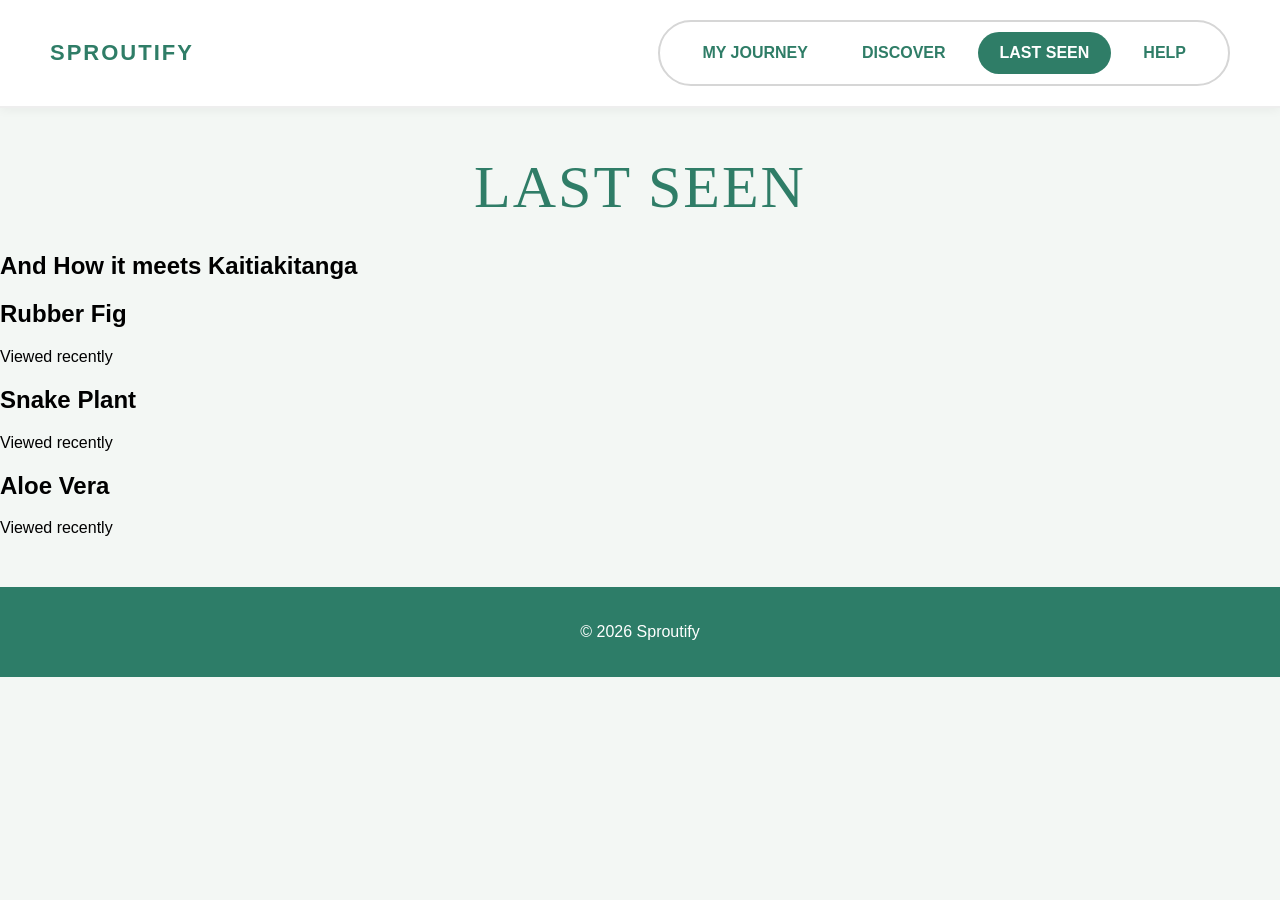
<file: Last seeen.html>
<!DOCTYPE html>
<html lang="en">

<head>
   <meta charset="UTF-8">
   <title>Sproutify - Last Seen</title>
   <link rel="stylesheet" href="style.css">
</head>

<body>

<!-- Header section with logo and navigation -->
<header>

   <div class="logo">
       SPROUTIFY
   </div>

   <!-- Navigation menu -->
   <div class="nav-container">
      <nav>
          <a href="index.html">MY JOURNEY</a>
          <a href="discover.html">DISCOVER</a>
          <a class="active" href="last seen.html">LAST SEEN</a>
          <a href="help.html">HELP</a>
      </nav>
   </div>

</header>

<h1 class="title">LAST SEEN</h1>
<h2> And How it meets Kaitiakitanga </h2>

<div class="last seen-container">

   <div class="plant-card-small">
       <h2>Rubber Fig</h2>
       <p>Viewed recently</p>
   </div>

   <div class="plant-card-small">
       <h2>Snake Plant</h2>
       <p>Viewed recently</p>
   </div>

   <div class="plant-card-small">
       <h2>Aloe Vera</h2>
       <p>Viewed recently</p>
   </div>

</div>

<footer>
   <p>© 2026 Sproutify</p>
</footer>

</body>
</html>
</file>
<file: style.css>
/*BODY*/
body{
   margin:0;
   background:#f3f7f4;
   font-family:"Trebuchet MS", Arial, sans-serif;
}
/*HEADER*/
header {
   background: white;
   display: flex;
   justify-content: space-between;
   align-items: center;
   padding: 20px 50px;
   border-bottom: 2px solid #eeeeee;
   position: sticky;    /* Keeps nav bar at top while scrolling */
   top: 0;
   z-index: 1000;
   box-shadow: 0 2px 10px rgba(0, 0, 0, 0.05);
}


/*LOGO PART*/
.logo img{
   width:120px;
}


.logo h2{
   color:#2f7d67;
}


.logo{
display:flex;
align-items:center;
gap:10px;
color:#2f7d67;
font-size:22px;
font-weight:bold;
letter-spacing:2px;
}/*END OF LOGO PART*/

/*NAVIGATION CONTAINER*/
.nav-container{
   background:white;
   border:2px solid #d6d6d6;
   border-radius:40px;
   padding:10px 20px;
}

nav{
   display:flex;
   align-items:center;
   gap:10px;
}

nav a{
   text-decoration:none;
   color:#2f7d67;
   font-weight:bold;
   padding:12px 22px;
   border-radius:30px;
   transition:0.3s;
}

nav a:hover{
   background:#e7f3ec;
}

/*MAKES IT EASIER FOR THE USER TO SHOW ON WHICH PAGE HE IS IN*/
.active{
   background:#2f7d67;
   color:white;
}

.plan-section {
 width: 100%;
}


.cards-grid {
 display: flex;
 justify-content: center;
 gap: 30px;
 flex-wrap: wrap;
}


.card {
 background: #ffffff;
 border: 1px solid #d0e5d8;
 border-radius: 20px;
 width: 300px;
 padding: 25px;
 text-align: center;
 box-shadow: 0 4px 12px rgba(0, 0, 0, 0.05);
 transition: transform 0.2s ease;
}

/*SMALL TRANSITION AS POLISHING*/
.card:hover {
 transform: translateY(-5px);
}


.card img {
 width: 100%;
 height: 200px;
 object-fit: cover;
 border-radius: 12px;
 margin-bottom: 15px;
}


.card h3 {
 color: #2f7d67;
 margin: 10px 0;
}

.idea-spotlight {
 display: flex;
 align-items: center;
 gap: 40px;
 background: #f4faf6;
 padding: 40px;
 border-radius: 25px;
 border-left: 8px solid #2f7d67;
 flex-wrap: wrap;
 width: 100%;
 box-sizing: border-box;
}


.spotlight-image {
 flex: 1;
 min-width: 300px;
}


.spotlight-image img {
 width: 100%;
 height: auto;
 object-fit: cover;
 border-radius: 18px;
 box-shadow: 0 4px 10px rgba(0,0,0,0.1);
 display: block;
}


.spotlight-text {
 flex: 1.5;
 min-width: 300px;
}


.spotlight-text h2 {
 color: #2f7d67;
 font-size: 32px;
 margin-top: 0;
 margin-bottom: 20px;
}

footer{
   background:#2d7d68;
   color:white;
   text-align:center;
   padding:20px;
   margin-top:50px;
}

/*TITLE*/
.title {
 font-family: Georgia, serif;
 text-align: center;
 color: #2f7d67;
 font-size: 60px;
 margin: 45px 0 30px 0;
 font-weight: 500;
 letter-spacing: 2px;
}

/* TO MAKE IT EASY AND TO BE CONISTANT THROUGH OUT THE WEBSITE I MADE THE BOX AND CARDS STYLE.CSS TOGATHER*/
.welcome-box, .discover-box, .kaitiakitanga-box, .help-card {
 background: #dcefe4;
 width: 80%;
 max-width: 800px;
 margin: 30px auto;
 padding: 35px;
 border-radius: 30px;
 text-align: center;
 box-shadow: 0 4px 15px rgba(0, 0, 0, 0.05);
}

/* TO MAKE IT EASY AND TO BE CONISTANT THROUGH OUT THE WEBSITE I MADE THE BOXES AND CARDS H2 AND H3 STYLE.CSS TOGATHER*/
.welcome-box h2, .discover-box h2, .kaitiakitanga-box h2, .help-card h2, .help-card h3 {
 color: #2f7d67;
 margin-bottom: 15px;
 margin-top: 0;
}
/* TO MAKE IT EASY AND TO BE CONISTANT THROUGH OUT THE WEBSITE I MADE THE CONTAINERS STYLE.CSS TOGATHER*/
.main-container, .discover-container, .more-container, .help-container {
 display: flex;
 flex-wrap: wrap;
 justify-content: center;
 gap: 40px;
 width: 85%;
 max-width: 1200px;
 margin: 40px auto;
}


.main-container {
 flex-direction: column;
 align-items: center;
}


.section-heading {
 color: #2f7d67;
 font-size: 32px;
 text-align: center;
 margin-bottom: 25px;
}

/* DISCOVER PAGE*/
.discover-container {
 display: flex;
 justify-content: center;
 gap: 30px;
 margin-top: 40px;
 flex-wrap: wrap;
}


.discover-card {
 background: #1b4d3e;
 width: 300px;
 padding: 25px;
 border-radius: 25px;
 text-align: center;
 box-shadow: 0 6px 18px rgba(0, 0, 0, 0.15);
 transition: transform 0.2s ease;
}


.discover-card:hover {
 transform: translateY(-5px);
}


.discover-card-img-wrap {
 background: #ffffff;
 border-radius: 16px;
 padding: 15px;
 height: 150px;
 display: flex;
 align-items: center;
 justify-content: center;
 margin-bottom: 20px;
}


.discover-card img {
 max-width: 100%;
 max-height: 100%;
 object-fit: contain;
}


.discover-card h2 {
 color: #ffffff;
 font-size: 22px;
 margin-bottom: 12px;
 letter-spacing: 1px;
}


.discover-card p {
 color: #d2ede0;
 font-size: 15px;
 line-height: 1.5;
 margin: 0;
}


.discover-card a {
 color: #7ee0ad;
 text-decoration: none;
 font-weight: bold;
}


.discover-card a:hover {
 color: #ffffff;
 text-decoration: underline;
}

/*KAITIAKITANGA BOX*/
.kaitiakitanga-box{
   background:#dcefe4;
   width:70%;
   margin:50px auto;
   padding:30px;
   border-radius:30px;
   text-align:center;
   box-shadow:0 2px 10px rgba(0,0,0,0.1);
}

.kaitiakitanga-box h2{
   color:#2f7d67;
}

.kaitiakitanga-box p{
   color:#444;
   line-height:1.7;
}

/*MORE PAGE*/
.more-container {
 flex-direction: column;
 align-items: center;
}


.more-card {
 display: flex;
 align-items: center;
 background: #ffffff;
 border: 1px solid #d0e5d8;
 border-radius: 25px;
 overflow: hidden;
 box-shadow: 0 4px 12px rgba(0, 0, 0, 0.05);
 width: 100%;
 max-width: 950px;
 transition: transform 0.2s ease;
}

.more-card:hover {
 transform: translateY(-4px);
}

.more-card.reverse {
 flex-direction: row-reverse;
}

.more-card img {
 width: 45%;
 height: 320px;
 object-fit: cover;
 display: block;
}


.more-content {
 width: 55%;
 padding: 40px;
 box-sizing: border-box;
}


.more-content h2 {
 color: #2f7d67;
 font-size: 28px;
 margin-top: 0;
 margin-bottom: 15px;
}

/* INTERACTIVE ACCORDION (PAGE 3 STATISTICS) */
.stats-accordion-container {
   width: 85%;
   max-width: 950px;
   margin: 20px auto 30px auto;
}

.stats-item {
   background: #ffffff;
   border: 2px solid #2f7d67;
   border-radius: 18px;
   margin-bottom: 15px;
   padding: 18px 25px;
   cursor: pointer;
   transition: all 0.3s ease;
   box-shadow: 0 4px 10px rgba(0, 0, 0, 0.05);
}

.stats-item summary {
   font-size: 19px;
   font-weight: bold;
   color: #2f7d67;
   list-style: none;
   display: flex;
   justify-content: space-between;
   align-items: center;
}

.stats-item summary::-webkit-details-marker {
   display: none;
}

/* FLIPS THE ARROW 180 DEGREES WHEN CLICKED OPEN */
.stats-item[open] .arrow {
   transform: rotate(180deg);
}

.arrow {
   transition: transform 0.3s ease;
   font-size: 16px;
   display: inline-block;
}

.stats-content {
   margin-top: 12px;
   padding-top: 12px;
   border-top: 1px solid #dcefe4;
   color: #444;
   line-height: 1.6;
}





/*HELP PAGE*/
.help-container{
   display:flex;
   justify-content:center;
   margin-top:50px;
}
.help-card{
   background:#dcefe4;
   width:600px;
   padding:40px;
   border-radius:30px;
   text-align:center;
   box-shadow:0 2px 10px rgba(0,0,0,0.1);
}

.help-card h2{
   color:#2f7d67;
}

.help-card h3{
   color:#2f7d67;
   margin-top:25px;
}

.help-card p{
   color:#444;
   line-height:1.6;
}

.help-card hr{
   margin:25px 0;
   border:1px solid #cccccc;
}

/* RESPONSIVE DESIGN */
/* USED IT TO MAKE IT COMPATIBLE WITH EVERY SCREEN SIZES*/
@media (max-width: 768px) {
   header {
      flex-direction: column;
      gap: 15px;
      padding: 15px;
   }

   /* Stacks the cards vertically on smaller mobile screens */
   .more-card,
   .more-card.reverse {
      flex-direction: column !important;
   }

   .more-card img {
      width: 100%;
      height: 220px;
   }

   .more-content {
      width: 100%;
      padding: 20px;
   }

   .title {
      font-size: 38px;
   }
}
</file>
